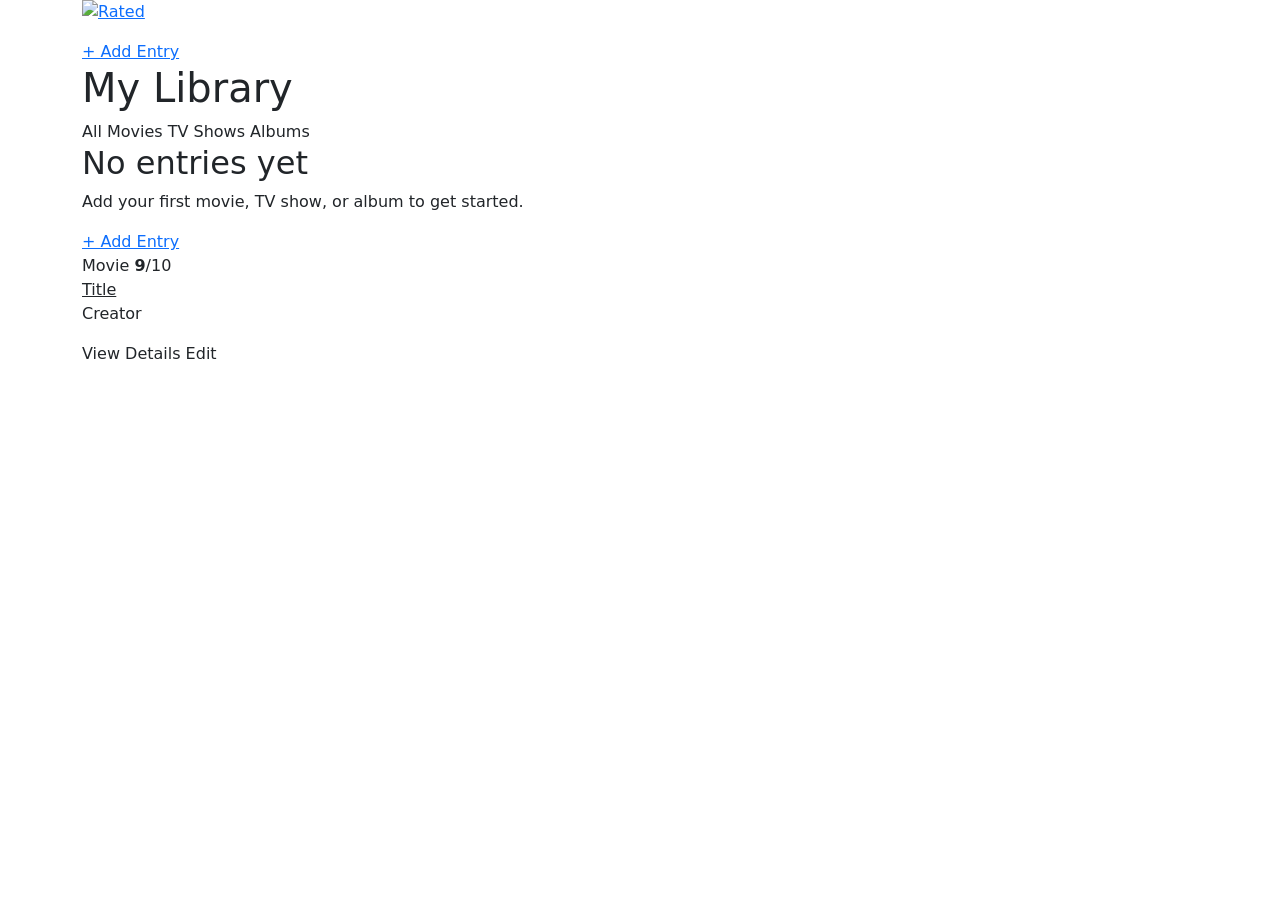
<file: src/main/resources/templates/index.html>
<!DOCTYPE html>
<html lang="en" xmlns:th="http://www.thymeleaf.org">

<head>
    <meta charset="UTF-8">
    <meta name="viewport" content="width=device-width, initial-scale=1">

    <title>Rated — My Library</title>

    <!-- Bootstrap for the page layout -->
    <link href="https://cdn.jsdelivr.net/npm/bootstrap@5.3.3/dist/css/bootstrap.min.css"
          rel="stylesheet">

    <!-- Our website styling -->
    <link rel="stylesheet" th:href="@{/css/styles.css}">
</head>

<body>

    <!-- Navigation bar -->
    <header class="topbar">
        <div class="container topbar-inner">

            <!-- Custom Rated logo -->
            <a class="logo" th:href="@{/}" aria-label="Rated Home">
                <img th:src="@{/images/rated-logo.png}"
                     alt="Rated"
                     height="40"
                     style="display:block; width:auto; max-width:170px; object-fit:contain;">
            </a>

            <a class="button-primary" th:href="@{/entries/add}">
                + Add Entry
            </a>

        </div>
    </header>

    <main class="container page-content">

        <!-- Library heading -->
        <div class="intro">
            <h1>My Library</h1>
        </div>

        <!-- Filter entries by media type -->
        <nav class="filters" aria-label="Media filters">

            <a th:href="@{/}"
               th:classappend="${selectedType == 'All'} ? 'active' : ''">
                All
            </a>

            <a th:href="@{/(type='Movie')}"
               th:classappend="${selectedType == 'Movie'} ? 'active' : ''">
                Movies
            </a>

            <a th:href="@{/(type='TV Show')}"
               th:classappend="${selectedType == 'TV Show'} ? 'active' : ''">
                TV Shows
            </a>

            <a th:href="@{/(type='Music Album')}"
               th:classappend="${selectedType == 'Music Album'} ? 'active' : ''">
                Albums
            </a>

        </nav>

        <!-- Show a message if the library is empty -->
        <div class="empty-card" th:if="${#lists.isEmpty(entries)}">

            <h2>No entries yet</h2>

            <p>Add your first movie, TV show, or album to get started.</p>

            <a class="button-primary" th:href="@{/entries/add}">
                + Add Entry
            </a>

        </div>

        <!-- Display saved entries -->
        <div class="row g-3" th:unless="${#lists.isEmpty(entries)}">

            <div class="col-12 col-md-6 col-lg-4"
                 th:each="entry : ${entries}">

                <article class="media-card h-100">

                    <!-- Media category and rating -->
                    <div class="card-head">

                        <span class="type-pill"
                              th:classappend="${entry.mediaType == 'Movie' ? 'type-movie' : (entry.mediaType == 'TV Show' ? 'type-tv' : 'type-album')}"
                              th:text="${entry.mediaType}">
                            Movie
                        </span>

                        <span class="score">
                            <strong th:text="${entry.rating}">9</strong>/10
                        </span>

                    </div>

                    <!-- Entry title and creator -->
                    <a class="card-title"
                       th:href="@{/entries/{id}(id=${entry.mediaId})}"
                       th:text="${entry.title}">
                        Title
                    </a>

                    <p class="card-meta"
                       th:text="${entry.creator != null and !entry.creator.isBlank() ? entry.creator : 'No creator listed'}">
                        Creator
                    </p>

                    <!-- Entry actions -->
                    <div class="card-footer-actions">

                        <a th:href="@{/entries/{id}(id=${entry.mediaId})}">
                            View Details
                        </a>

                        <a th:href="@{/entries/{id}/edit(id=${entry.mediaId})}">
                            Edit
                        </a>

                    </div>

                </article>

            </div>
        </div>

    </main>

</body>
</html>
</file>
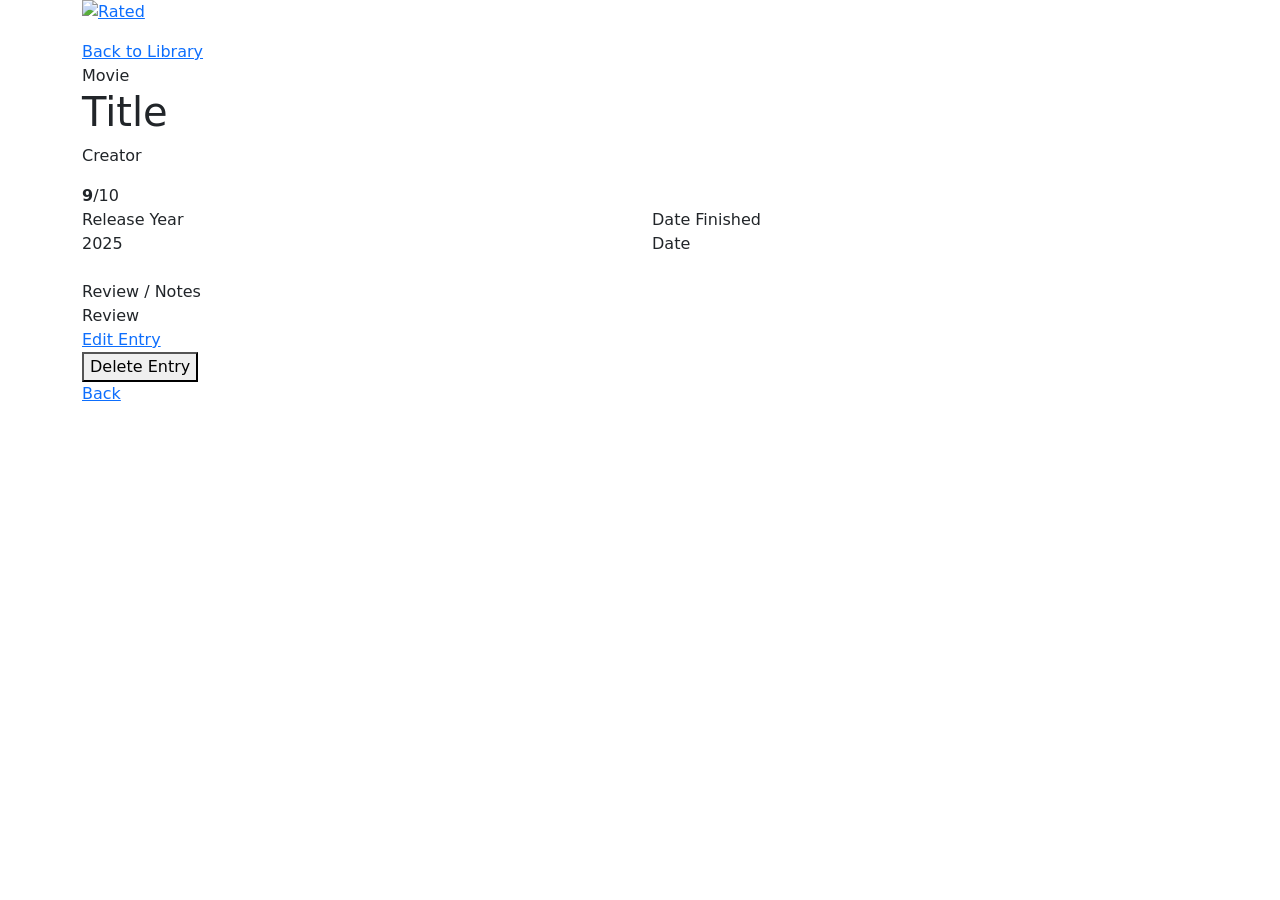
<file: src/main/resources/templates/entry-details.html>
<!DOCTYPE html>
<html lang="en" xmlns:th="http://www.thymeleaf.org">

<head>
    <meta charset="UTF-8">
    <meta name="viewport" content="width=device-width, initial-scale=1">

    <title th:text="${entry.title} + ' — Rated'">Rated</title>

    <!-- Bootstrap and our custom stylesheet -->
    <link href="https://cdn.jsdelivr.net/npm/bootstrap@5.3.3/dist/css/bootstrap.min.css"
          rel="stylesheet">

    <link rel="stylesheet" th:href="@{/css/styles.css}">
</head>

<body>

    <!-- Navigation bar -->
    <header class="topbar">
        <div class="container topbar-inner">

            <!-- Custom Rated logo -->
            <a class="logo" th:href="@{/}" aria-label="Rated Home">
                <img th:src="@{/images/rated-logo.png}"
                     alt="Rated"
                     height="40"
                     style="display:block; width:auto; max-width:170px; object-fit:contain;">
            </a>

            <a class="subtle-link" th:href="@{/}">
                Back to Library
            </a>

        </div>
    </header>

    <main class="container page-content narrow">

        <!-- Selected entry information -->
        <div class="details-heading">

            <div>

                <!-- Media type label -->
                <span class="type-pill"
                      th:classappend="${entry.mediaType == 'Movie' ? 'type-movie' : (entry.mediaType == 'TV Show' ? 'type-tv' : 'type-album')}"
                      th:text="${entry.mediaType}">
                    Movie
                </span>

                <!-- Title and creator -->
                <h1 th:text="${entry.title}">Title</h1>

                <p th:text="${entry.creator != null and !entry.creator.isBlank() ? entry.creator : 'No creator listed'}">
                    Creator
                </p>

            </div>

            <!-- Rating -->
            <span class="big-score">
                <strong th:text="${entry.rating}">9</strong>/10
            </span>

        </div>

        <!-- Entry details -->
        <div class="form-panel">

            <div class="row g-4">

                <!-- Release year -->
                <div class="col-sm-6">

                    <div class="detail-label">Release Year</div>

                    <div class="detail-value"
                         th:text="${entry.releaseYear != null ? entry.releaseYear : 'Not provided'}">
                        2025
                    </div>

                </div>

                <!-- Date finished -->
                <div class="col-sm-6">

                    <div class="detail-label">Date Finished</div>

                    <div class="detail-value"
                         th:text="${entry.dateConsumed != null ? entry.dateConsumed : 'Not provided'}">
                        Date
                    </div>

                </div>

                <!-- Review or notes -->
                <div class="col-12">

                    <div class="detail-label">Review / Notes</div>

                    <div class="review-text"
                         th:text="${entry.review != null and !entry.review.isBlank() ? entry.review : 'No review added.'}">
                        Review
                    </div>

                </div>

            </div>

            <!-- Entry actions -->
            <div class="form-actions">

                <a class="button-primary"
                   th:href="@{/entries/{id}/edit(id=${entry.mediaId})}">
                    Edit Entry
                </a>

                <!-- Ask before deleting an entry -->
                <form th:action="@{/entries/{id}/delete(id=${entry.mediaId})}"
                      method="post"
                      onsubmit="return confirm('Delete this entry?');">

                    <button class="button-danger" type="submit">
                        Delete Entry
                    </button>

                </form>

                <a class="button-secondary" th:href="@{/}">
                    Back
                </a>

            </div>

        </div>

    </main>

</body>
</html>
</file>
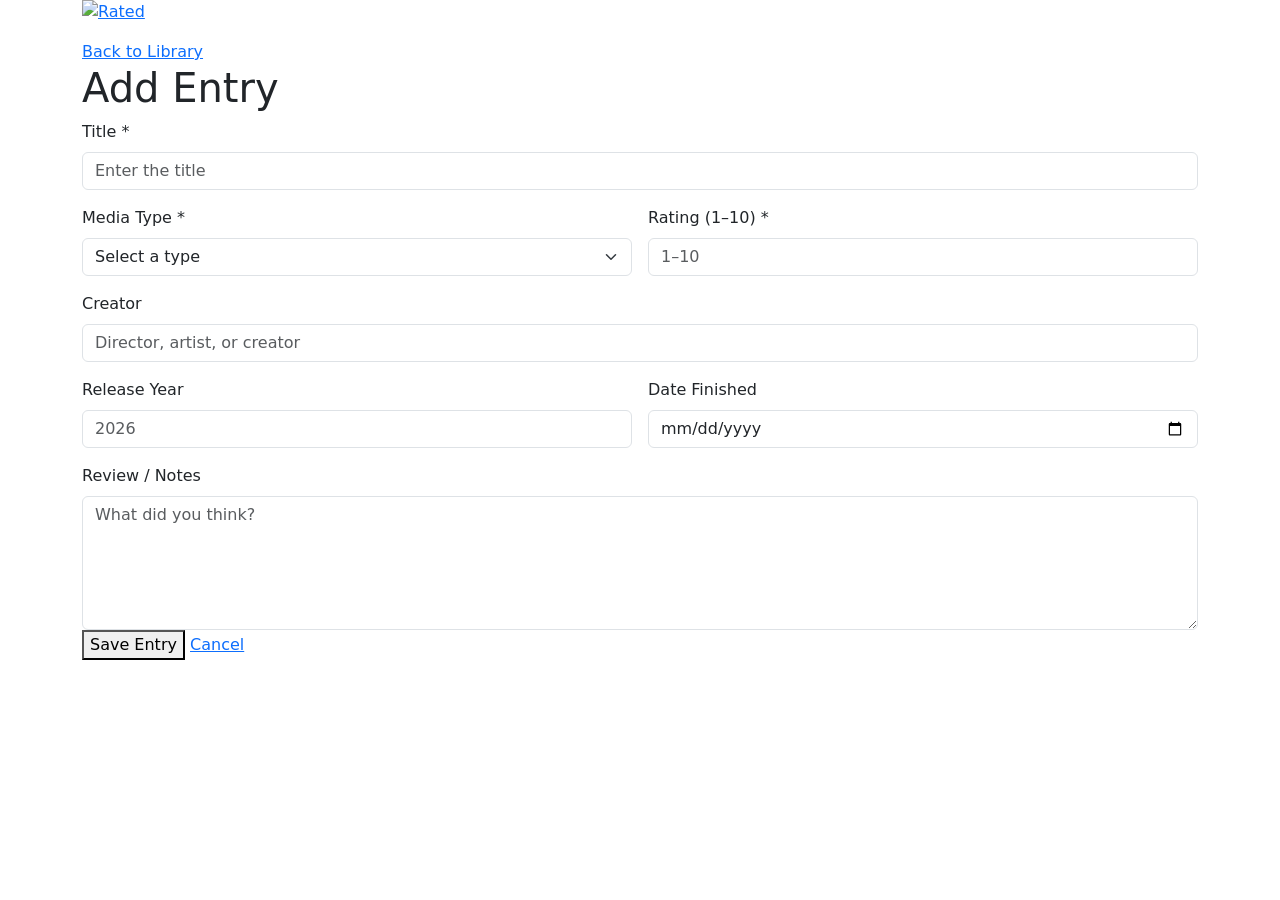
<file: src/main/resources/templates/entry-form.html>
<!DOCTYPE html>
<html lang="en" xmlns:th="http://www.thymeleaf.org">

<head>
    <meta charset="UTF-8">
    <meta name="viewport" content="width=device-width, initial-scale=1">

    <title th:text="${pageTitle} + ' — Rated'">Rated</title>

    <!-- Bootstrap and our custom stylesheet -->
    <link href="https://cdn.jsdelivr.net/npm/bootstrap@5.3.3/dist/css/bootstrap.min.css"
          rel="stylesheet">

    <link rel="stylesheet" th:href="@{/css/styles.css}">
</head>

<body>

    <!-- Navigation bar -->
    <header class="topbar">
        <div class="container topbar-inner">

            <!-- Custom Rated logo -->
            <a class="logo" th:href="@{/}" aria-label="Rated Home">
                <img th:src="@{/images/rated-logo.png}"
                     alt="Rated"
                     height="40"
                     style="display:block; width:auto; max-width:170px; object-fit:contain;">
            </a>

            <a class="subtle-link" th:href="@{/}">
                Back to Library
            </a>

        </div>
    </header>

    <main class="container page-content narrow">

        <!-- Page title changes between Add and Edit -->
        <h1 th:text="${pageTitle}">Add Entry</h1>

        <div class="form-panel">

            <!-- Save a new entry or update an existing one -->
            <form th:action="@{/entries/save}"
                  th:object="${entry}"
                  method="post">

                <!-- Keeps track of the entry when editing -->
                <input type="hidden" th:field="*{mediaId}">

                <div class="row g-3">

                    <!-- Title -->
                    <div class="col-12">
                        <label class="form-label" for="title">Title *</label>

                        <input id="title"
                               class="form-control"
                               type="text"
                               th:field="*{title}"
                               maxlength="150"
                               required
                               placeholder="Enter the title">

                        <small class="form-error"
                               th:if="${#fields.hasErrors('title')}"
                               th:errors="*{title}"></small>
                    </div>

                    <!-- Media type -->
                    <div class="col-12 col-md-6">
                        <label class="form-label" for="mediaType">Media Type *</label>

                        <select id="mediaType"
                                class="form-select"
                                th:field="*{mediaType}"
                                required>

                            <option value="">Select a type</option>
                            <option value="Movie">Movie</option>
                            <option value="TV Show">TV Show</option>
                            <option value="Music Album">Music Album</option>

                        </select>

                        <small class="form-error"
                               th:if="${#fields.hasErrors('mediaType')}"
                               th:errors="*{mediaType}"></small>
                    </div>

                    <!-- Rating -->
                    <div class="col-12 col-md-6">
                        <label class="form-label" for="rating">Rating (1–10) *</label>

                        <input id="rating"
                               class="form-control"
                               type="number"
                               th:field="*{rating}"
                               min="1"
                               max="10"
                               required
                               placeholder="1–10">

                        <small class="form-error"
                               th:if="${#fields.hasErrors('rating')}"
                               th:errors="*{rating}"></small>
                    </div>

                    <!-- Creator -->
                    <div class="col-12">
                        <label class="form-label" for="creator">Creator</label>

                        <input id="creator"
                               class="form-control"
                               type="text"
                               th:field="*{creator}"
                               maxlength="150"
                               placeholder="Director, artist, or creator">
                    </div>

                    <!-- Release year -->
                    <div class="col-12 col-md-6">
                        <label class="form-label" for="releaseYear">Release Year</label>

                        <input id="releaseYear"
                               class="form-control"
                               type="number"
                               th:field="*{releaseYear}"
                               placeholder="2026">
                    </div>

                    <!-- Date finished -->
                    <div class="col-12 col-md-6">
                        <label class="form-label" for="dateConsumed">Date Finished</label>

                        <input id="dateConsumed"
                               class="form-control"
                               type="date"
                               th:field="*{dateConsumed}">
                    </div>

                    <!-- Review -->
                    <div class="col-12">
                        <label class="form-label" for="review">Review / Notes</label>

                        <textarea id="review"
                                  class="form-control"
                                  rows="5"
                                  th:field="*{review}"
                                  placeholder="What did you think?"></textarea>
                    </div>

                </div>

                <!-- Form actions -->
                <div class="form-actions">

                    <button class="button-primary" type="submit">
                        Save Entry
                    </button>

                    <a class="button-secondary" th:href="@{/}">
                        Cancel
                    </a>

                </div>

            </form>
        </div>

    </main>

</body>
</html>
</file>
